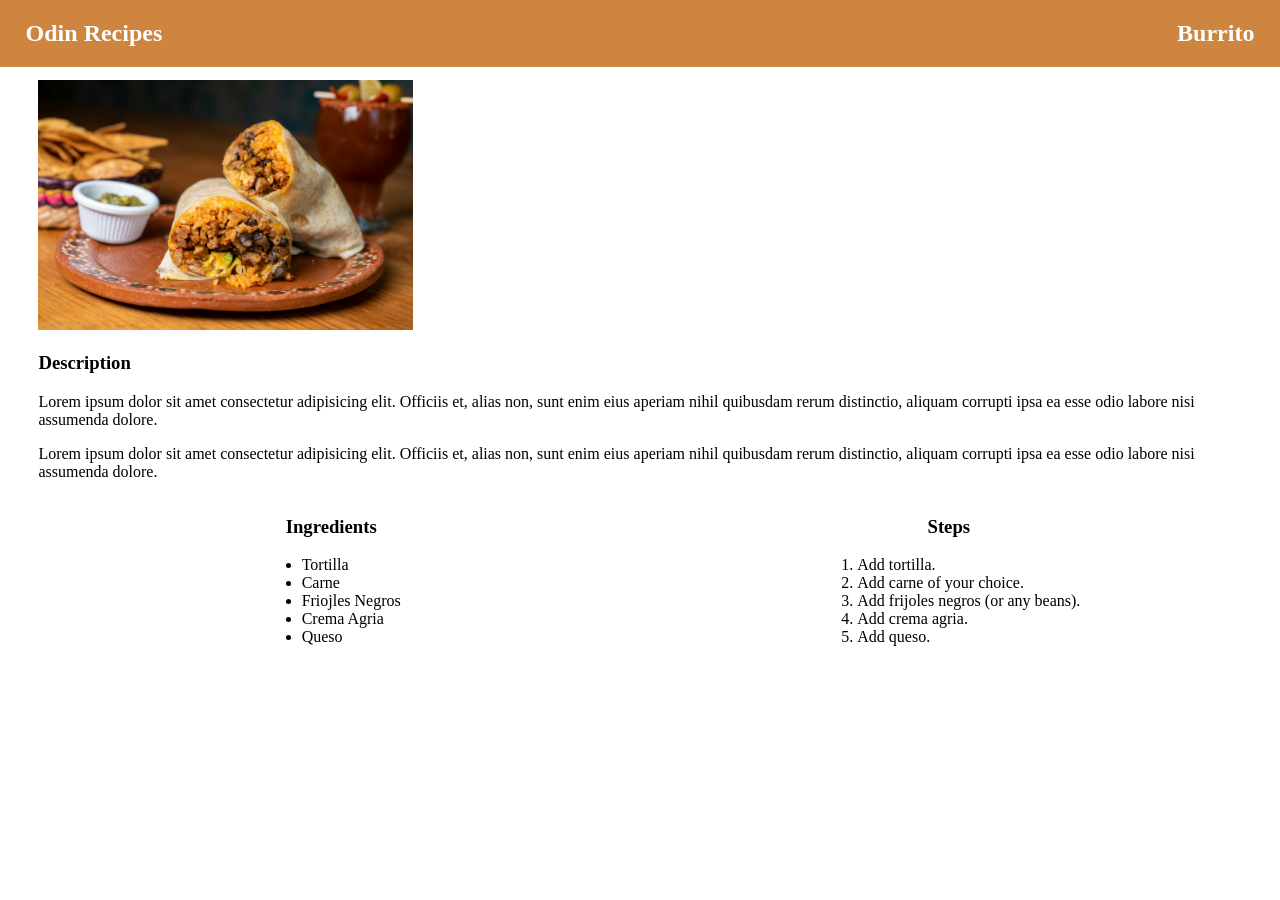
<file: recipes/burrito.html>
<!DOCTYPE html>
<html lang="en">
<head>
    <meta charset="UTF-8">
    <meta name="viewport" content="width=device-width, initial-scale=1.0">
    <title>Burrito | Odin Recipes</title>
    <link rel="stylesheet" href="../styles.css">
</head>
<body>
    <nav>
        <ul>
            <li class="logo">
                <h1><a href="../index.html">Odin Recipes</a></h1>
            </li>
            <li>
                <h2>Burrito</h2>
            </li>
        </ul>
    </nav>

    <div class="content">
        <img src="../images/burrito.jpg" height="250">
        <h3>Description</h3>
        <p>Lorem ipsum dolor sit amet consectetur adipisicing elit. Officiis et, alias non, sunt enim eius aperiam nihil quibusdam rerum distinctio, aliquam corrupti ipsa ea esse odio labore nisi assumenda dolore.</p>
        <p>Lorem ipsum dolor sit amet consectetur adipisicing elit. Officiis et, alias non, sunt enim eius aperiam nihil quibusdam rerum distinctio, aliquam corrupti ipsa ea esse odio labore nisi assumenda dolore.</p>
        
        <div class="recipe-info">
            <div class="recipe-info-column">
                <h3>Ingredients</h3>
                <ul>
                    <li>Tortilla</li>
                    <li>Carne</li>
                    <li>Friojles Negros</li>
                    <li>Crema Agria</li>
                    <li>Queso</li>
                </ul>
            </div>
            <div class="recipe-info-column">
                <h3>Steps</h3>
                <ol>
                    <li>Add tortilla.</li>
                    <li>Add carne of your choice.</li>
                    <li>Add frijoles negros (or any beans).</li>
                    <li>Add crema agria.</li>
                    <li>Add queso.</li>
                </ol>
            </div>
        </div>
    </div>
    
</body>
</html>
</file>
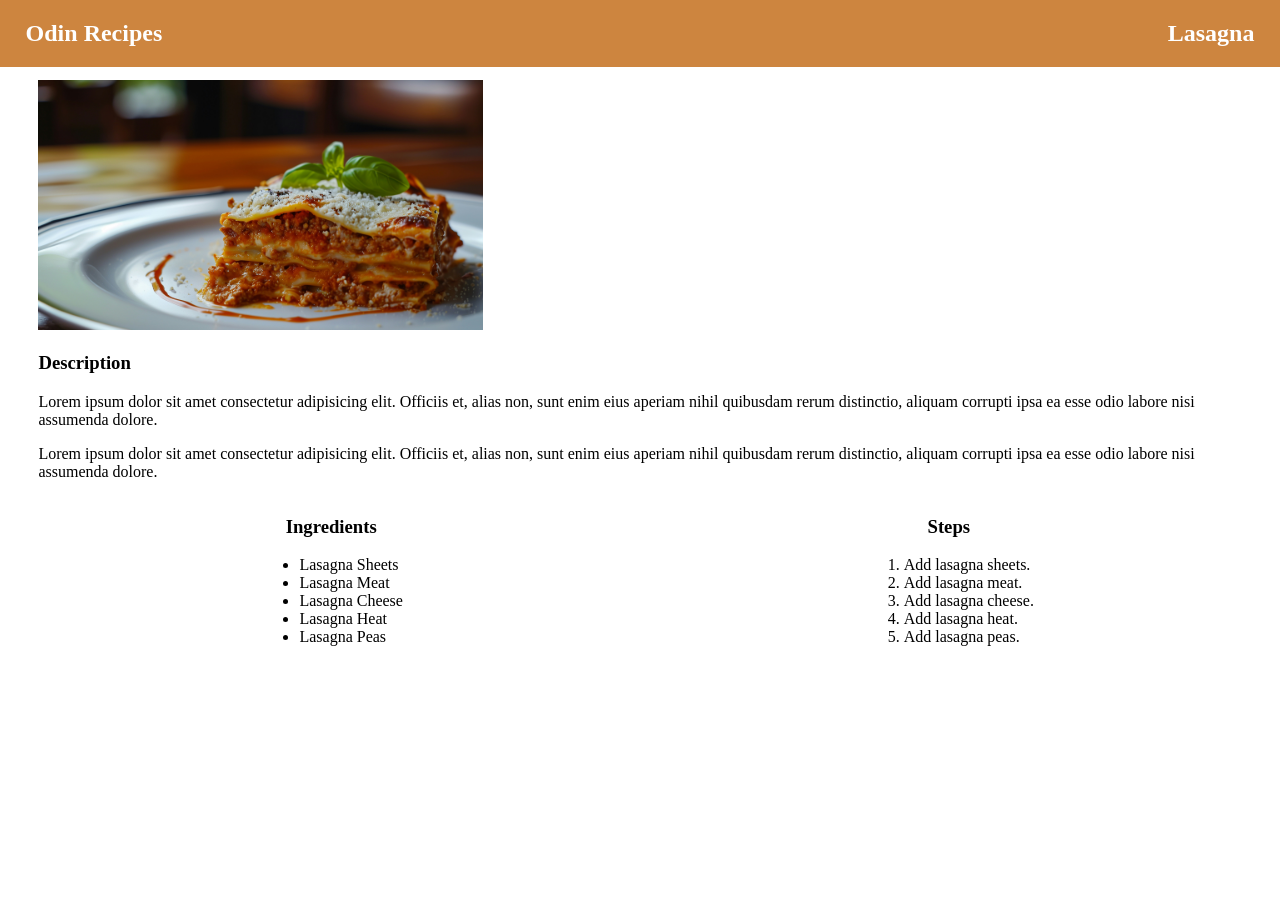
<file: recipes/lasagna.html>
<!DOCTYPE html>
<html lang="en">
<head>
    <meta charset="UTF-8">
    <meta name="viewport" content="width=device-width, initial-scale=1.0">
    <title>Lasagna | Odin Recipes</title>
    <link rel="stylesheet" href="../styles.css">
</head>
<body>
    <nav>
        <ul>
            <li class="logo">
                <h1><a href="../index.html">Odin Recipes</a></h1>
            </li>
            <li>
                <h2>Lasagna</h2>
            </li>
        </ul>
    </nav>

    <div class="content">
        <img src="../images/lasagna.jpg" height="250" alt="Lasagna on a garnished plate with basil on top.">
        <h3>Description</h3>
        <p>Lorem ipsum dolor sit amet consectetur adipisicing elit. Officiis et, alias non, sunt enim eius aperiam nihil quibusdam rerum distinctio, aliquam corrupti ipsa ea esse odio labore nisi assumenda dolore.</p>
        <p>Lorem ipsum dolor sit amet consectetur adipisicing elit. Officiis et, alias non, sunt enim eius aperiam nihil quibusdam rerum distinctio, aliquam corrupti ipsa ea esse odio labore nisi assumenda dolore.</p>
        
        <div class="recipe-info">
            <div class="recipe-info-column">
                <h3>Ingredients</h3>
                <ul>
                    <li>Lasagna Sheets</li>
                    <li>Lasagna Meat</li>
                    <li>Lasagna Cheese</li>
                    <li>Lasagna Heat</li>
                    <li>Lasagna Peas</li>
                </ul>
            </div>
            <div class="recipe-info-column">
                <h3>Steps</h3>
                <ol>
                    <li>Add lasagna sheets.</li>
                    <li>Add lasagna meat.</li>
                    <li>Add lasagna cheese.</li>
                    <li>Add lasagna heat.</li>
                    <li>Add lasagna peas.</li>
                </ol>
            </div>
        </div>
    </div>
    
</body>
</html>
</file>
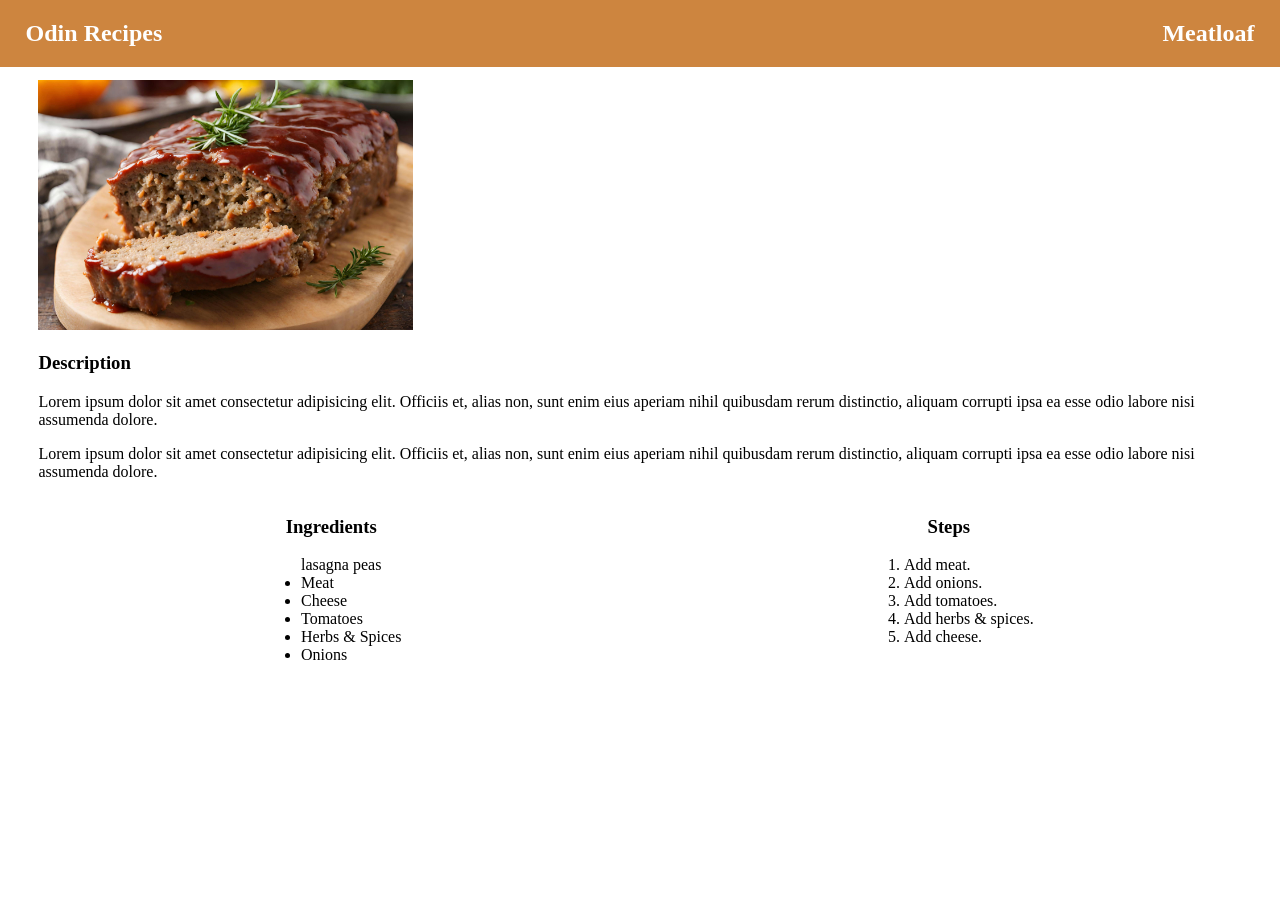
<file: recipes/meatloaf.html>
<!DOCTYPE html>
<html lang="en">
<head>
    <meta charset="UTF-8">
    <meta name="viewport" content="width=device-width, initial-scale=1.0">
    <title>Meatloaf | Odin Recipes</title>
    <link rel="stylesheet" href="../styles.css">
</head>
<body>
    <nav>
        <ul>
            <li class="logo">
                <h1><a href="../index.html">Odin Recipes</a></h1>
            </li>
            <li>
                <h2>Meatloaf</h2>
            </li>
        </ul>
    </nav>

    <div class="content">
        <img src="../images/meatloaf.jpg" height="250" alt="Tomato-sauce-coated Meatloaf with a single slice in the foreground garnished with herbs sitting on a wooden board.">
        <h3>Description</h3>
        <p>Lorem ipsum dolor sit amet consectetur adipisicing elit. Officiis et, alias non, sunt enim eius aperiam nihil quibusdam rerum distinctio, aliquam corrupti ipsa ea esse odio labore nisi assumenda dolore.</p>
        <p>Lorem ipsum dolor sit amet consectetur adipisicing elit. Officiis et, alias non, sunt enim eius aperiam nihil quibusdam rerum distinctio, aliquam corrupti ipsa ea esse odio labore nisi assumenda dolore.</p>
        
        <div class="recipe-info">
            <div class="recipe-info-column">
                <h3>Ingredients</h3>
                <ul>lasagna peas
                    <li>Meat</li>
                    <li>Cheese</li>
                    <li>Tomatoes</li>
                    <li>Herbs & Spices</li>
                    <li>Onions</li>
                </ul>
            </div>
            <div class="recipe-info-column">
                <h3>Steps</h3>
                <ol>
                    <li>Add meat.</li>
                    <li>Add onions.</li>
                    <li>Add tomatoes.</li>
                    <li>Add herbs & spices.</li>
                    <li>Add cheese.</li>
                </ol>
            </div>
        </div>
    </div>
    
</body>
</html>
</file>
<file: styles.css>
body {
    margin: 0;
    padding: 0;
}

nav ul {
    display: flex;
    gap: 2%;
    align-items: center;
    margin: 0;
    padding: 0 2%;
    color:white;
    background-color: peru;
    list-style: none;
}

li.logo {
    margin-right: auto;
}

nav a, nav a:visited {
    text-decoration: none;
    color:white;
}

.content {
    margin: 1% 3%;
}


.recipes {
    text-align: center;
    padding: 1%;
    margin: .1% auto 1% auto;
}

.recipes li {
    display: inline-block;
    list-style: none;
    padding: 0;
    width: 33%;
}

.recipes li a {
    display: block;
    box-sizing: border-box;
    padding: 1rem 1rem;
    text-decoration: none;
    font-size: 1.2rem;
    text-align: center;
    background-color:antiquewhite;
    margin: 2% 3%;
    height: 25%;
}

.recipes li a, .recipes li a:visited {
    color:rgb(73, 30, 0);
}

.recipe-info {
    display:flex;
    gap: 2rem;
}
.recipe-info .recipe-info-column {
    flex: 1;
    text-align: center;
}

.recipe-info ul,
.recipe-info ol {
    width: fit-content;
    margin: 0 auto;
    text-align: left;
}
</file>
